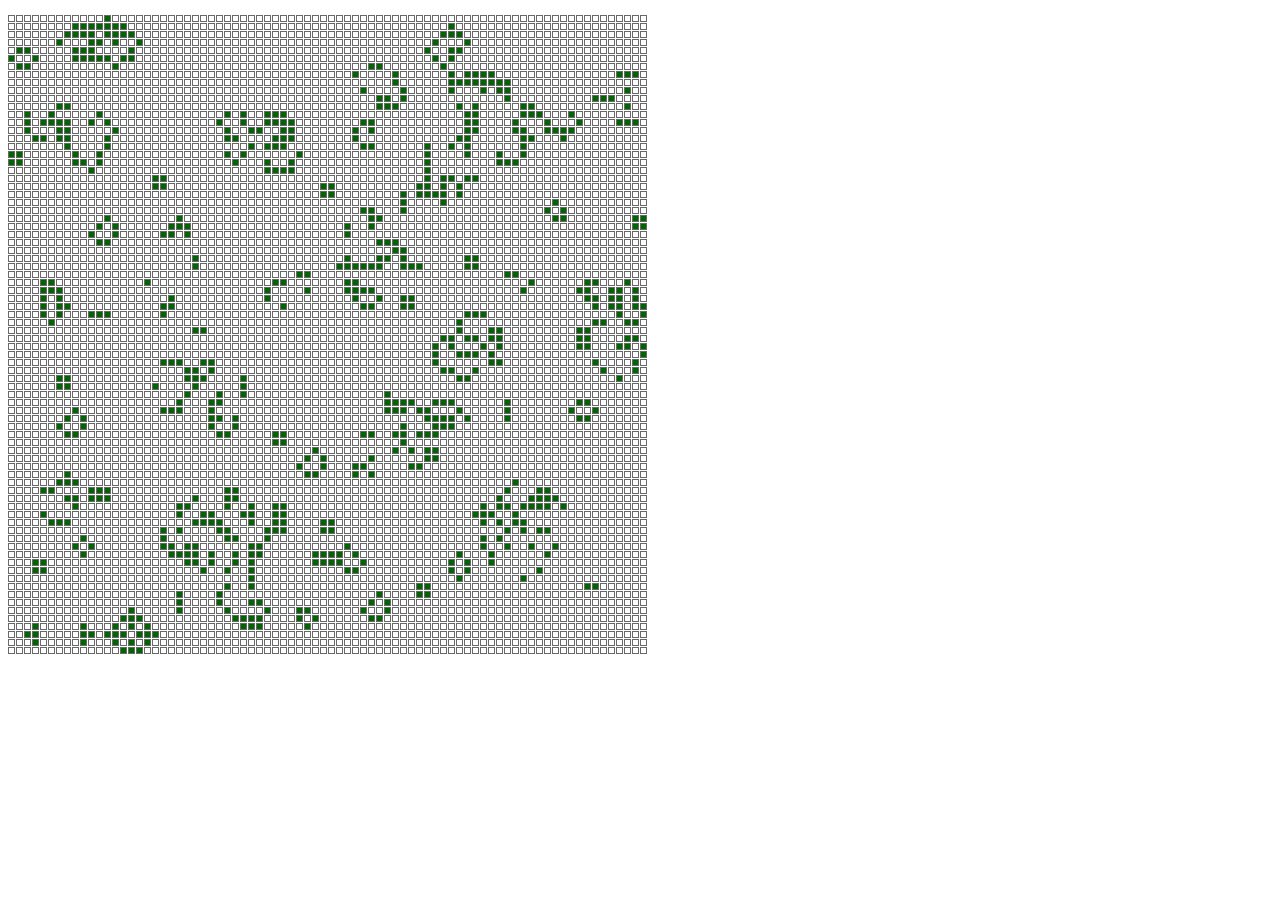
<file: index.html>
<!DOCTYPE html>
<html lang="en">
<head>
    <meta charset="UTF-8">
    <title>GameOfLife</title>
    <link rel="stylesheet" href="./src/style.css">
</head>
<body>

<div class="game-container"></div>

<script src="https://ajax.googleapis.com/ajax/libs/jquery/3.1.0/jquery.min.js"></script>

<script src="./src/Components.js"></script>
<script src="./src/Entity.js"></script>
<script src="./src/Systems.js"></script>
<script src="./src/Util.js"></script>
<script src="./src/Game.js"></script>

</body>
</html>
</file>
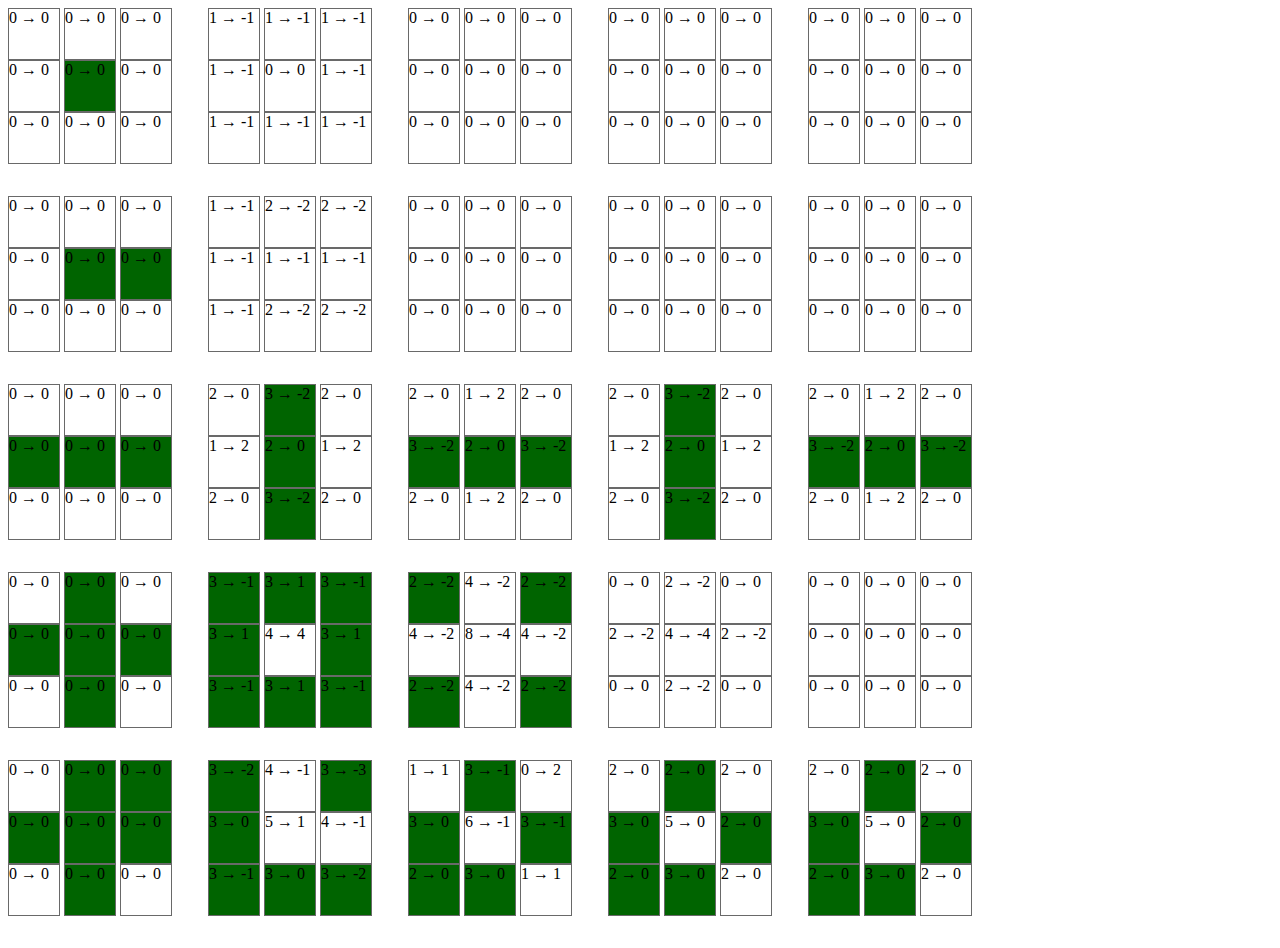
<file: test.html>
<!DOCTYPE html>
<html lang="en">
<head>
    <meta charset="UTF-8">
    <title>GameOfLifeTest</title>
    <link rel="stylesheet" href="./src/style.css">
</head>
<body>

<div class="test-container"></div>

<script src="https://ajax.googleapis.com/ajax/libs/jquery/3.1.0/jquery.min.js"></script>

<script src="./src/Components.js"></script>
<script src="./src/Entity.js"></script>
<script src="./src/Systems.js"></script>
<script src="./src/Util.js"></script>
<script src="./spec/Suite.js"></script>

</body>
</html>
</file>
<file: src/style.css>
.field-cell {
    display: inline-block;
    margin-right: 4px;
    border: 1px solid dimgray;
    height: 50px;
    width: 50px;
}

.field-cell.field-cell-alive {
    background: darkgreen;
}

.before-container {
    float: left;
    margin-right: 2em;
}

.before-container, .after-container {
    margin-bottom: 2em;
}

.game-container .field-cell {
    height: 5px;
    width: 5px;
    margin-right: 1px;
}

.game-container .field-row {
    height: 8px;
}
</file>
